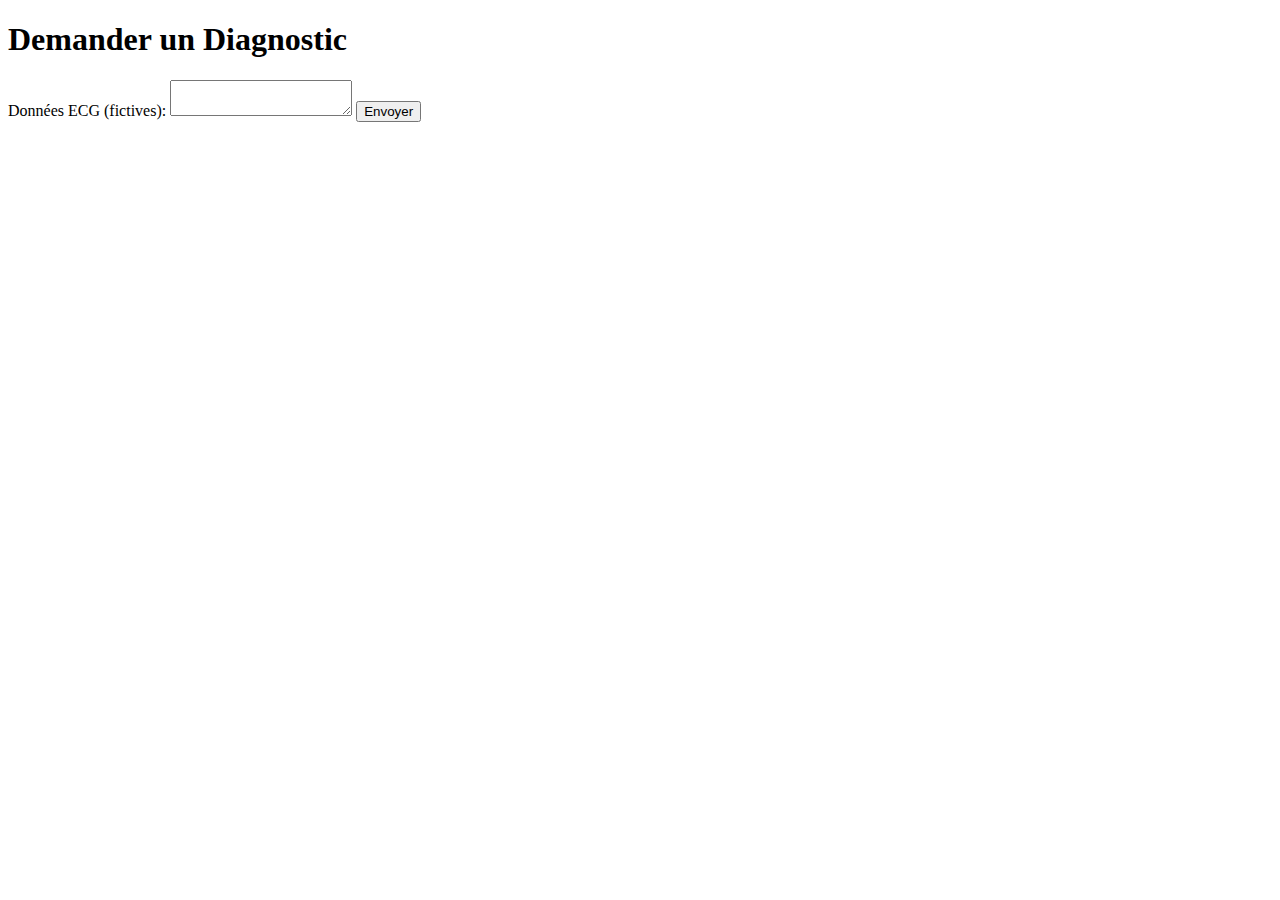
<file: app/templates/request_diagnostic.html>
<!doctype html>
<html lang="fr">
<head>
    <meta charset="UTF-8">
    <title>Demander un Diagnostic</title>
</head>
<body>
    <h1>Demander un Diagnostic</h1>
    <form method="POST">
        <label for="ecg_data">Données ECG (fictives):</label>
        <textarea name="ecg_data" id="ecg_data" required></textarea>
        <button type="submit">Envoyer</button>
    </form>
</body>
</html>
</file>
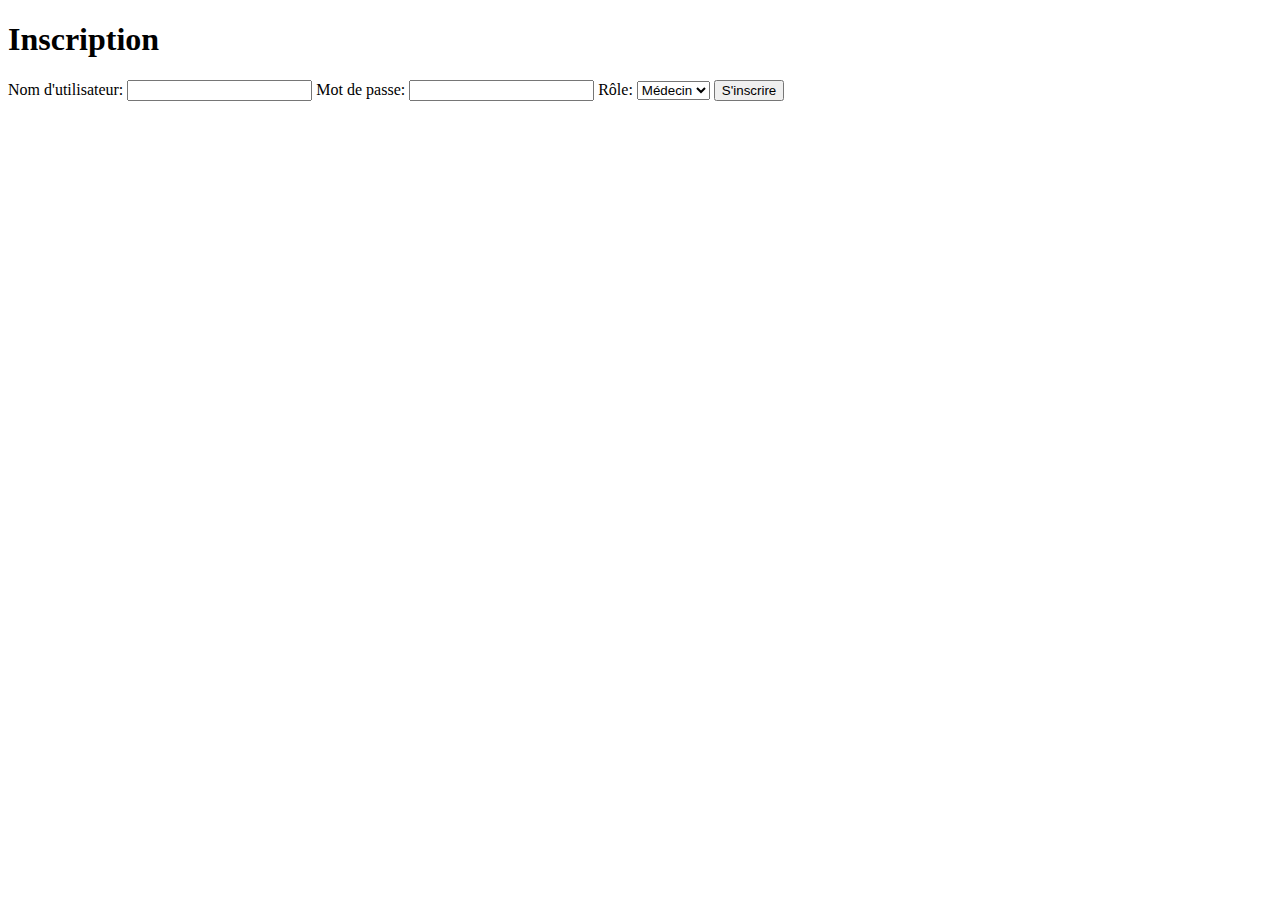
<file: app/templates/signup.html>
<!DOCTYPE html>
<html lang="en">
<head>
    <meta charset="UTF-8">
    <title>S'inscrire</title>
</head>
<body>
    <h1>Inscription</h1>
    <form method="POST">
        <label for="username">Nom d'utilisateur:</label>
        <input type="text" id="username" name="username" required>
        <label for="password">Mot de passe:</label>
        <input type="password" id="password" name="password" required>
        <label for="role">Rôle:</label>
        <select id="role" name="role">
            <option value="doctor">Médecin</option>
            <option value="patient">Patient</option>
        </select>
        <button type="submit">S'inscrire</button>
    </form>
</body>
</html>
</file>
